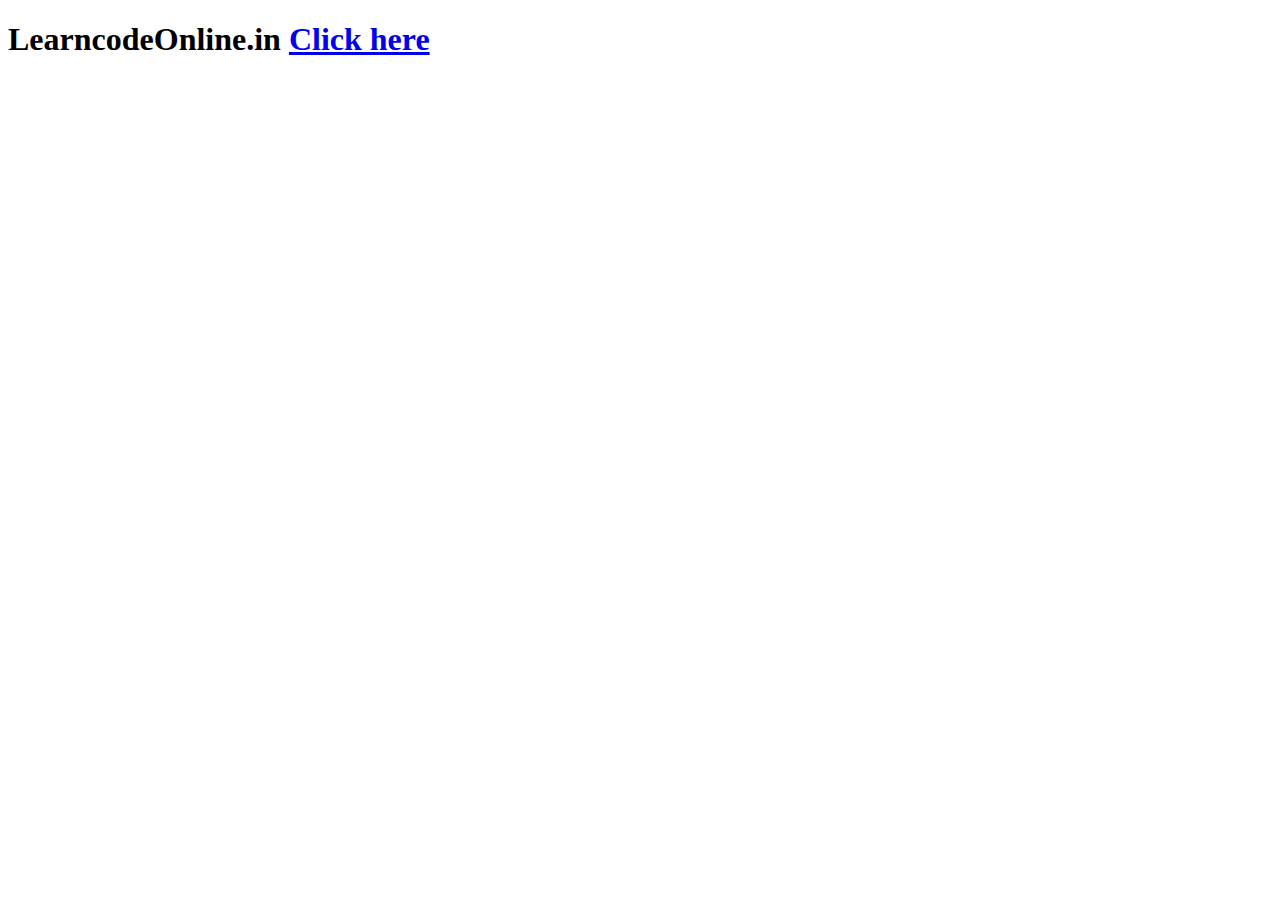
<file: dom/index.html>
<!DOCTYPE html>

<head>

    <title>DOM</title>

</head>
<body>
    <div class="nav"></div>
    <div class="body">
        <h1>LearncodeOnline.in <a href="#">Click here</a></h1>
    </div>
    <div class="footer"></div>

</body>
</html>
</file>
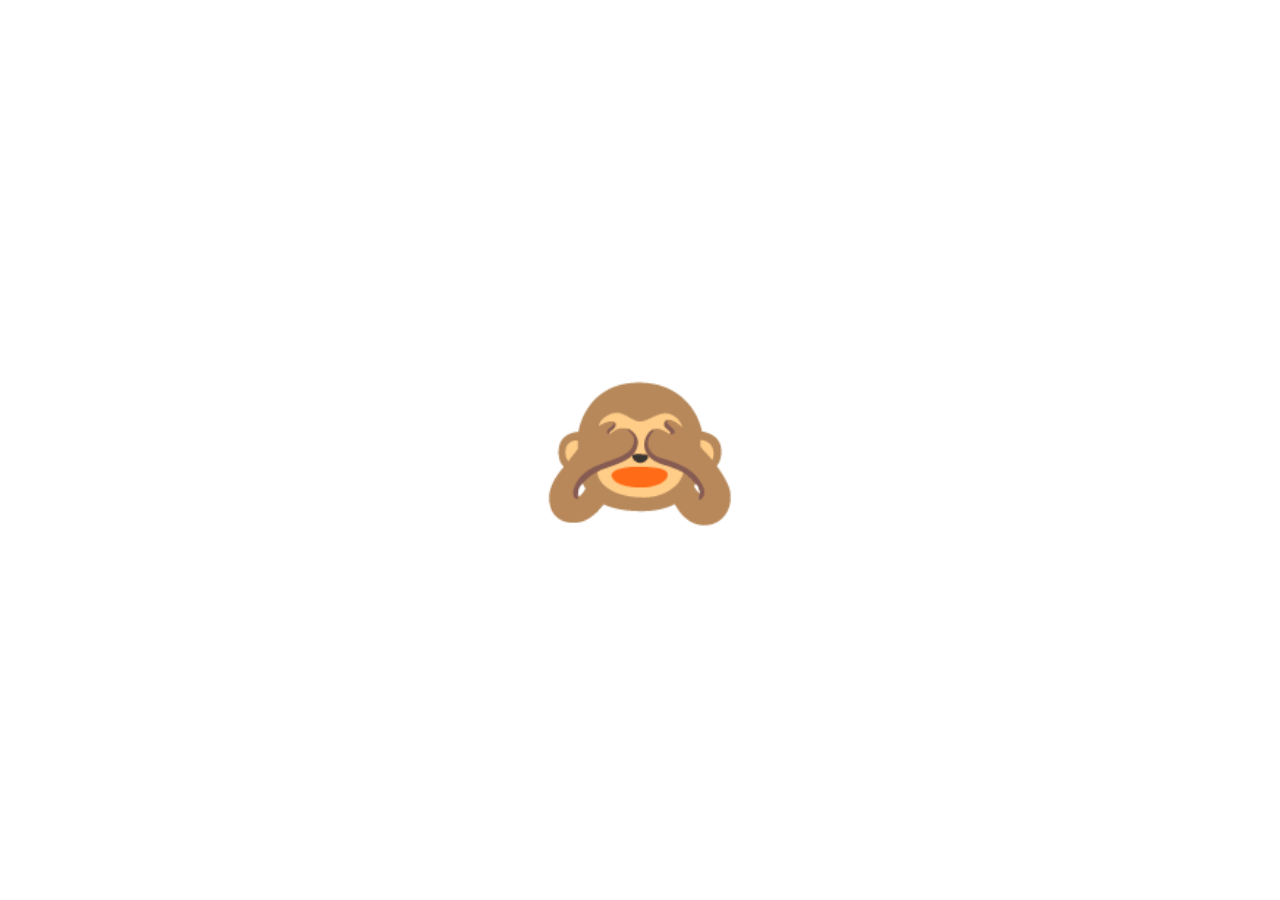
<file: project1/index.html>
<!DOCTYPE html>
<html lang="en">
<head>
    <meta charset="UTF-8">
    <meta http-equiv="X-UA-Compatible" content="IE=edge">
    <meta name="viewport" content="width=device-width, initial-scale=1.0">
    <title>Document</title>
   <link rel="stylesheet"  href="style.css">

</head>
<body>
    <div class="emoji closed active">🙈</div>
    <div class="emoji open">🙉</div>
<script src="app.js"></script>
</body>
</html>
</file>
<file: project1/style.css>
* {
    box-sizing: border-box;
    margin :0;
    padding :0;
}

body{
    display: flex;
    flex-direction: column;
    justify-content: center;
    align-items: center;
    height: 100vh;
}

.emoji {
font-size: 10rem;
cursor: pointer;
user-select: none;
}

.closed {
    display: none;
}

.open {
    display: none;
}

.active{
    display:block;
}
</file>
